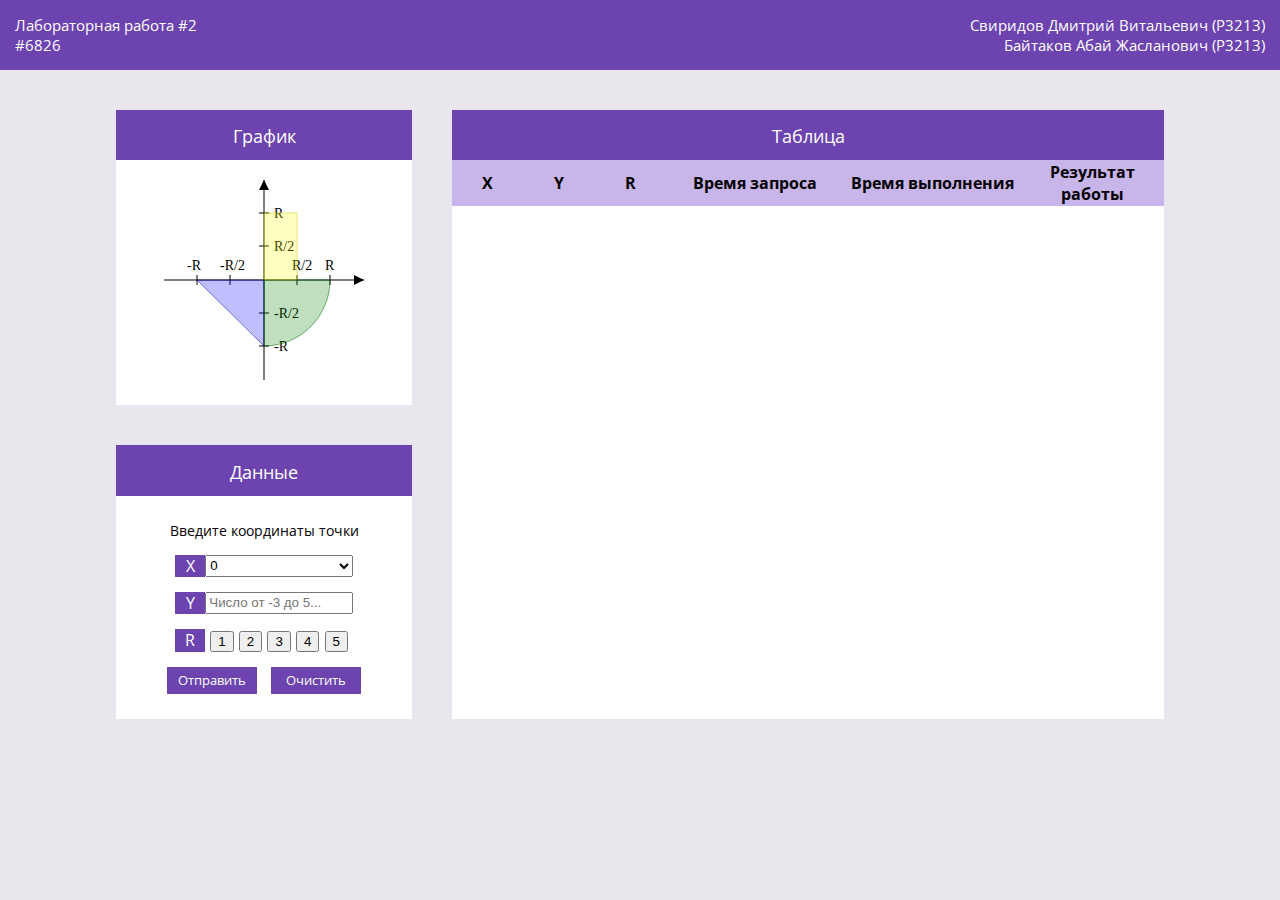
<file: index.html>
<!DOCTYPE html>
<html lang="ru">

<head>
  <meta charset="UTF-8">
  <link rel="icon" href="img/favicon-32.ico">
  <link rel="stylesheet" href="css/style.css">
  <link href="https://fonts.googleapis.com/css2?family=Open+Sans&display=swap" rel="stylesheet">
  <meta name="viewport" content="width=device-width, initial-scale=1.0">
  <title>Лабораторная работа #2</title>
</head>

<body>

  <header class="main-header topper clearfix">
    <span class="main-header__info">
      Лабораторная работа #2<br>
      #6826
    </span>
    <span class="main-header__authors">
      Свиридов Дмитрий Витальевич (P3213)<br>
      Байтаков Абай Жасланович (P3213)
    </span>
  </header>

  <main class="main-container">
    <h1 class="visually-hidden">Лабораторная работа #2</h1>

    <div class="main-container__item main-container__item_left-column">
      <section class="main-container__item_left-column__item content-section content-section_graph">
        <h2 class="content-section__header content-section__header_graph topper">
          <span class="content-section__header__text">
            График
          </span>
        </h2>
        <div class="content-container result-graph_container">
          <object type="image/svg+xml" data="img/result-graph.svg"><img src="img/result-graph.png"></object>
        </div>
      </section>
  
      <section class="main-container__item_left-column__item content-section content-section_values">
        <h2 class="content-section__header content-section__header_values topper">
          <span class="content-section__header__text">
            Данные
          </span>
        </h2>
        <form class="input-form" action="" method="POST">
          <p class="input-form__info">Введите координаты точки</p>
  
          <div class="input-form__container input-form__container_select">
            <label class="input-form__label input-form__label_x" for="x-select">X</label>
            <select class="input-form__control input-form__select input-form__select_x" id="x-select" name="xval">
              <option value="-2">-2</option>
              <option value="-1.5">-1.5</option>
              <option value="-1">-1</option>
              <option value="-0.5">-0.5</option>
              <option value="0" selected>0</option>
              <option value="0.5">0.5</option>
              <option value="1">1</option>
              <option value="1.5">1.5</option>
              <option value="2">2</option>
            </select>
          </div>
  
          <div class="input-form__container input-form__container_text">
            <label class="input-form__label input-form__label_y" for="y-text">Y</label>
            <input class="input-form__control input-form__text input-form__text_y" id="y-text" type="text" name="yval"
              maxlength="10" autocomplete="off" placeholder="Число от -3 до 5...">
          </div>
  
          <div class="input-form__container input-form__container_buttons">
            <label class="input-form__label input-form__label_r">R</label>
            <ul class="input-form__control input-form__button-list_r">
              <li class="input-form__button-list_r__item">
                <button class="input-form__button input-form__button_r" id="r-button1" type="button" name="rval1" value="1">1</button>
              </li>
              <li class="input-form__button-list_r__item">
                <button class="input-form__button input-form__button_r" id="r-button2" type="button" name="rval1" value="2">2</button>
              </li>
              <li class="input-form__button-list_r__item">
                <button class="input-form__button input-form__button_r" id="r-button3" type="button" name="rval1" value="3">3</button>
              </li>
              <li class="input-form__button-list_r__item">
                <button class="input-form__button input-form__button_r" id="r-button4" type="button" name="rval1" value="4">4</button>
              </li>
              <li class="input-form__button-list_r__item">
                <button class="input-form__button input-form__button_r" id="r-button5" type="button" name="rval1" value="5">5</button>
              </li>
            </ul>
          </div>

          <div class="input-form__control-buttons__container">
              <button class="input-form__control-buttons__button input-form__control-buttons__button_submit"
                type="submit">Отправить</button>
              <button class="input-form__control-buttons__button input-form__control-buttons__button_reset"
                type="button">Очистить</button>
          </div>
  
        </form>
      </section>
    </div>

    <section class="main-container__item main-container__item_table content-section content-section_table">
      <h2 class="content-section__header content-section__header_table topper">
        <span class="content-section__header__text">
          Таблица
        </span>
      </h2>
      <div class="result-table_container">
        <table class="result-table">
          <tr class="result-table__header">
            <th class="result-table__coords-column">X</th>
            <th class="result-table__coords-column">Y</th>
            <th class="result-table__coords-column">R</th>
            <th class="result-table__time-column">Время запроса</th>
            <th class="result-table__time-column">Время выполнения</th>
            <th class="result-table__hitres-column">Результат работы</th>
          </tr>
        </table>
      </div>
    </section>

  </main>

  <script src="https://code.jquery.com/jquery-3.5.1.min.js"></script>
  <script src="js/main.js"></script>
</body>

</html>
</file>
<file: css/style.css>
body {
  margin: 0;
  font-size: 16px;
  font-family: "Open Sans", "Arial", sans-serif;
  background-color: #e9e6ee;
}

.visually-hidden {
  position: absolute;
  clip: rect(0 0 0 0);
}

.hidden {
  visibility: hidden;
}

.clearfix::after {
  content: "";
  display: table;
  clear: both;
}

.topper {
  font-size: 18px;
  color: white;
  background-color: #6c43af;
}

.main-header {
  padding: 1em;
  font-size: 15px;
  text-align: center;
}

.main-header__authors {
  float: right;
  text-align: right;
}

.main-header__info {
  float: left;
  text-align: left;
}

.main-container {
  display: flex;
  justify-content: center;
  flex-wrap: wrap;
  width: 85%;
  margin: auto;
  padding: 20px;
}

.main-container__item {
  margin: 20px;
}

.main-container__item_table {
  flex-grow: 3;
  min-width: 50%;
}

.main-container__item_left-column {
  display: flex;
  flex-direction: column;
  flex-grow: 1;
}

.main-container__item_left-column__item {
  flex-basis: 220px;
}

.content-section {
  padding: 0 0 10px;
  background-color: #ffffff;
}

.content-section__header {
  position: relative;
  height: 2.8em;
  margin: 0 0 10px;
  font-weight: normal;
  text-align: center;
}

.content-section__header__text {
  display: inline-block;
  margin-top: 0.8em;
}

.content-section_graph {
  margin-bottom: 20px;
}

.result-graph_container {
  text-align: center;
  min-height: 220px;
}

.content-section_values {
  margin-top: 20px;
  padding-bottom: 25px;
}

.content-section__header_values {
  margin-bottom: 25px;
}

.input-form {
  text-align: center;
}

.input-form__container {
  display: flex;
  justify-content: space-between;
  width: 60%;
  margin: 15px auto;
}

.input-form__label {
  display: inline-block;
  min-width: 30px;
  margin-right: 0;
  color: #ffffff;
  background-color: #6c43af;
}

.input-form__control {
  flex-grow: 1;
  min-width: 5px;
}

.input-form__button-list_r {
  display: flex;
  justify-content: space-between;
  align-items: center;
  margin-top: 0;
  margin-bottom: 0;
  padding: 0 5px;
}

.input-form__button-list_r__item {
  display: inline;
}

.input-form__button_r_clicked {
  border: 2px solid #6c43af; 
}

.input-form__control-buttons__container {
  margin-top: 15px;
}

.input-form__control-buttons__button {
  height: 27px;
  width: 90px;
  font-family: "Open Sans", "Arial", sans-serif;
  color: #ffffff;
  background-color: #6c43af;
  border: none;
}

.input-form__control-buttons__button:hover {
  background-color: #513284;
}

.input-form__control-buttons__button_submit {
  margin-right: 10px;
}

.input-form__info {
  font-size: 14px;
  margin: 0;
}

.content-section_table {
  display: flex;
  flex-direction: column;
  padding: 0;
}

.content-section__header_table {
  margin: 0;
}

.result-table_container {
  flex-grow: 1;
  overflow-y: scroll;
  height: 220px;
}

.result-table {
  width: 100%;
  text-align: center;
  border-collapse: collapse;
}

.result-table tr {
  height: 2.5em;
}

.result-table__header {
  background-color: #c8b5e9;
}

.result-table__coords-column {
  width: 10%;
}

.result-table__time-column {
  width: 25%;
}
</file>
